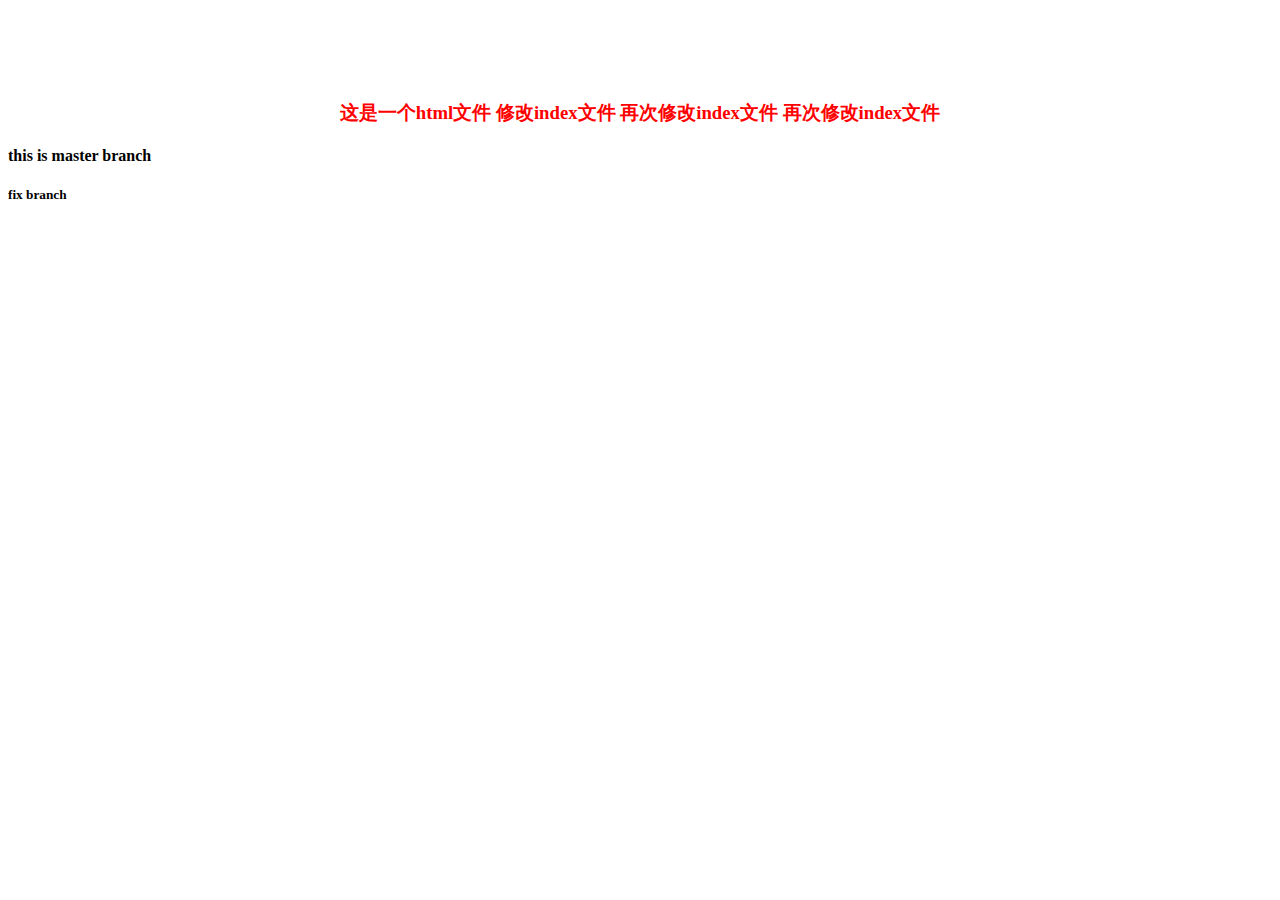
<file: index.html>
<!DOCTYPE html>
<html lang="en">
<head>
    <meta charset="UTF-8">
    <meta name="viewport" content="width=device-width, initial-scale=1.0">
    <title>Document</title>
    <link rel="stylesheet" type="text/css" href="style.css" >
</head>
<body>
    <h3>这是一个html文件 修改index文件 再次修改index文件
    再次修改index文件</h3>
    <h4>this is master branch</h4>
    <h5>fix branch</h5>
</body>
</html>
</file>
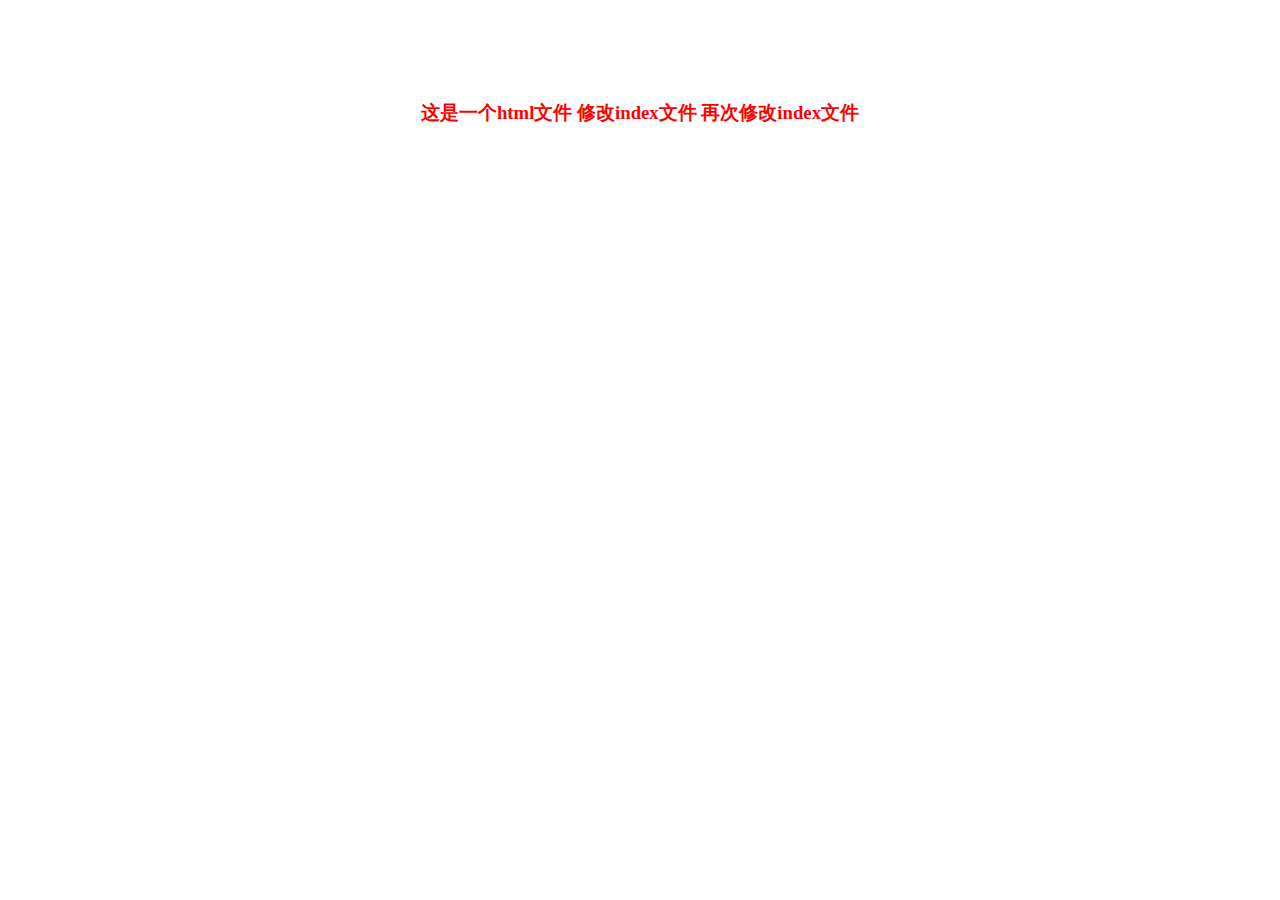
<file: index - 副本 (2).html>
<!DOCTYPE html>
<html lang="en">
<head>
    <meta charset="UTF-8">
    <meta name="viewport" content="width=device-width, initial-scale=1.0">
    <title>Document</title>
    <link rel="stylesheet" type="text/css" href="style.css" >
</head>
<body>
    <h3>这是一个html文件 修改index文件 再次修改index文件</h3>
</body>
</html>
</file>
<file: style.css>
h3{
    margin-top:100px;
    text-align:center;
    color:red;
}
</file>
